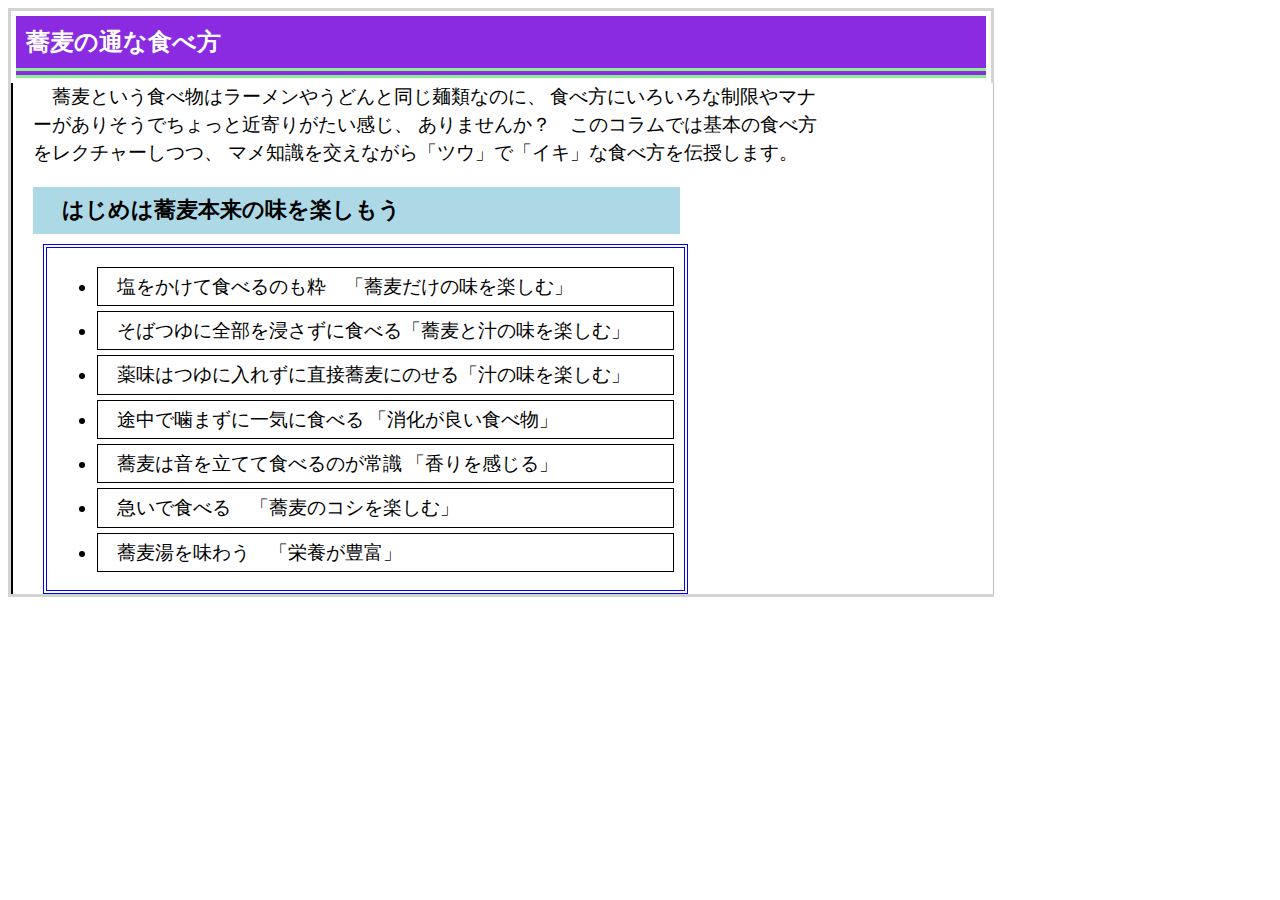
<file: index.html>
<!DOCTYPE html>
<html>

<head>
	<meta charset=utf-8>
	<link rel="stylesheet" type="text/css" href="CSS/test.css">
	<title>HTML CSS</title>
</head>

<body>
	<h2 class="top">蕎麦の通な食べ方</h2>
	<div id="container">
		<div id="contents">
			<div class="bun">蕎麦という食べ物はラーメンやうどんと同じ麺類なのに、
				食べ方にいろいろな制限やマナーがありそうでちょっと近寄りがたい感じ、
				ありませんか？　このコラムでは基本の食べ方をレクチャーしつつ、
				マメ知識を交えながら「ツウ」で「イキ」な食べ方を伝授します。
			</div>
			<div class="catch">
				はじめは蕎麦本来の味を楽しもう
			</div>
			<div class="list">
				<ul>
					<li>塩をかけて食べるのも粋　「蕎麦だけの味を楽しむ」</li>
					<li>そばつゆに全部を浸さずに食べる「蕎麦と汁の味を楽しむ」</li>
					<li>薬味はつゆに入れずに直接蕎麦にのせる「汁の味を楽しむ」</li>
					<li>途中で噛まずに一気に食べる 「消化が良い食べ物」</li>
					<li>蕎麦は音を立てて食べるのが常識 「香りを感じる」</li>
					<li>急いで食べる　「蕎麦のコシを楽しむ」</li>
					<li>蕎麦湯を味わう　「栄養が豊富」</li>
				</ul>
			</div>
		</div>
	</div>
</body>

</html>
</file>
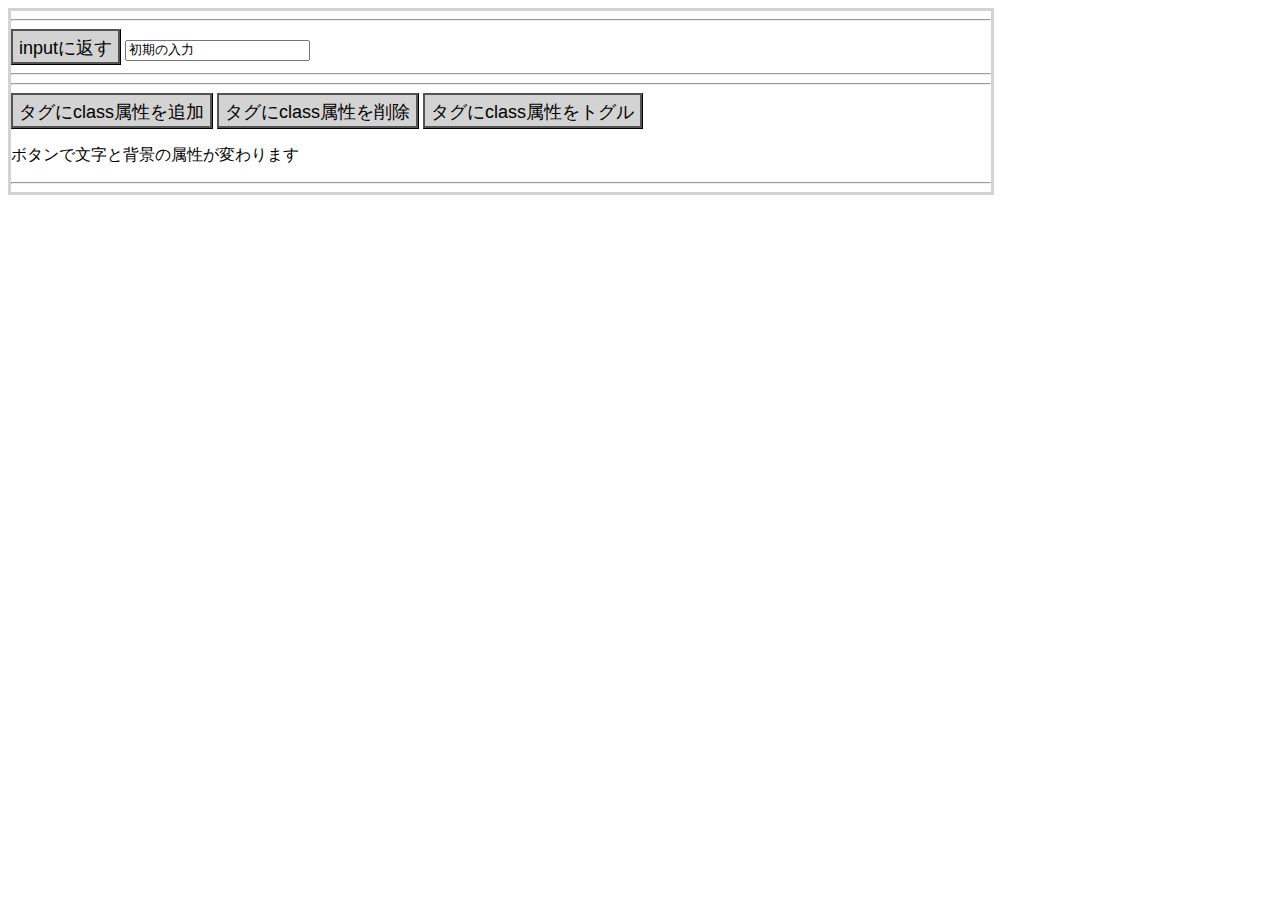
<file: t_js01.html>
<!DOCTYPE html>
<html lang="ja">

<head>
    <meta charset="UTF-8">
    <meta http-equiv="X-UA-Compatible" content="IE=edge">
    <meta name="viewport" content="width=device-width, initial-scale=1.0">
    <link rel="stylesheet" href="CSS/test.css">
    <script type="text/javascript" src="JS/test01.js"></script>
    <title>Document</title>
</head>

<body>
    <hr>
    <button onclick="test01()"> inputに返す</button>
    <input id="mytext" value="初期の入力">
    <hr>
    <hr>
    <button onclick="test02()">タグにclass属性を追加</button>
    <button onclick="test03()">タグにclass属性を削除</button>
    <button onclick="test04()">タグにclass属性をトグル</button>
    <p id="qtarget">ボタンで文字と背景の属性が変わります</p>
    <hr>
</body>

</html>
</file>
<file: CSS/test.css>
body {
	width: 980px;
	margin: 10;
	padding: 10;
	background-color: #ffffff; /* 背景色 */
	border: solid lightgray;
	}

/*-----------------------------------
containerの表現
------------------------------------*/
#container {
	width: 980px; /* コンテナの幅 */
	margin: 0 auto; /* センタリング */
	background-color: #ffffff; /* コンテナの背景色 */
	border-left: 2px #000000 solid; /* コンテナの左境界線 */
	border-right: 1px #c0c0c0 solid; /* コンテナの右境界線 */
}
/*-----------------------------------
headerの表現
------------------------------------*/
/* --- ヘッダ --- */
#header {
	position: relative; /* 相対配置（ガイドメニューのために設定） */
	width: 100%; /* IE 6のために幅の指定が必要 */
	margin: 0 10px 20px; /* ヘッダのマージン（上、左右、下） */
	padding: 10px 0 0; /* ヘッダのパディング（上、左右、下） */
	font-size: x-Large; /* 全体の文字サイズ */
}
/*-----------------------------------
contentの表現
------------------------------------*/
#contents {
	width:80%; /*80%にする*/
	line-height:150%;	/* 行幅 */
	font-size:14pt;			/*  フォントサイズ */
	font-style:bold;		/* フォントスタイル */	
    margin-top: 0px;		/* マージン：上 */
	margin-right: 10px;		/* マージン：右 */
	margin-bottom: 0px;		/* マージン：下 */
	margin-left: 20px;		/* マージン：左 */
    text-indent: 1em;      /* インデント調整　文頭の1文字目  */
}

button {
	height: 36px;
	font-size: large;
	padding-top: 5px;
	padding-bottom: 5px;
	background-color: lightgray;
	border-bottom: ridge 3px black;
	border-right: ridge 3px black;
}

h2.top {
    border-bottom: double 10px lightgreen;
	color: #fff;
    background-color: blueviolet;		/* 背景色：薄緑 */
	margin:5px 5px;		/* マージン：上下・左右 */
	padding: 10px;
}

.catch {
	width:80%;
	line-height:120%;		/* 行幅 */
	font-size:larger;		/*  フォントサイズ */
	font-weight: bold;      /* フォントウエイト */
	margin-top: 20px;	    /* マージン：左 */
	padding-top: 10px;		/* パディング：10px下 */
	padding-bottom: 10px;		/* パディング：10px下 */
	padding-left: 10px;		/* パディング：10px下 */
	padding-right: 10px;		/* パディング：10px下 */
	background-color:lightblue;		/* 背景色：白 */
	margin-bottom: 10px;		/* マージン：下 */
	
}

.list {
	width:80%;
	margin-left: 10px;		/* マージン：左 */
	border: 4px blue double;   /* 境界線右　太さ　色 線の形状*/
	padding-left: 10px;		/* パディング：10px下 */
}

li {
		line-height:200%;		/* 行幅 */
		margin-right: 10px;
		margin-top: 5px;
		margin-bottom: 5px;
		border:1px solid;
}

.preparedClass {
    color: gray;
    background-color: lightgreen;
    font-size: x-large;
    }
</file>
